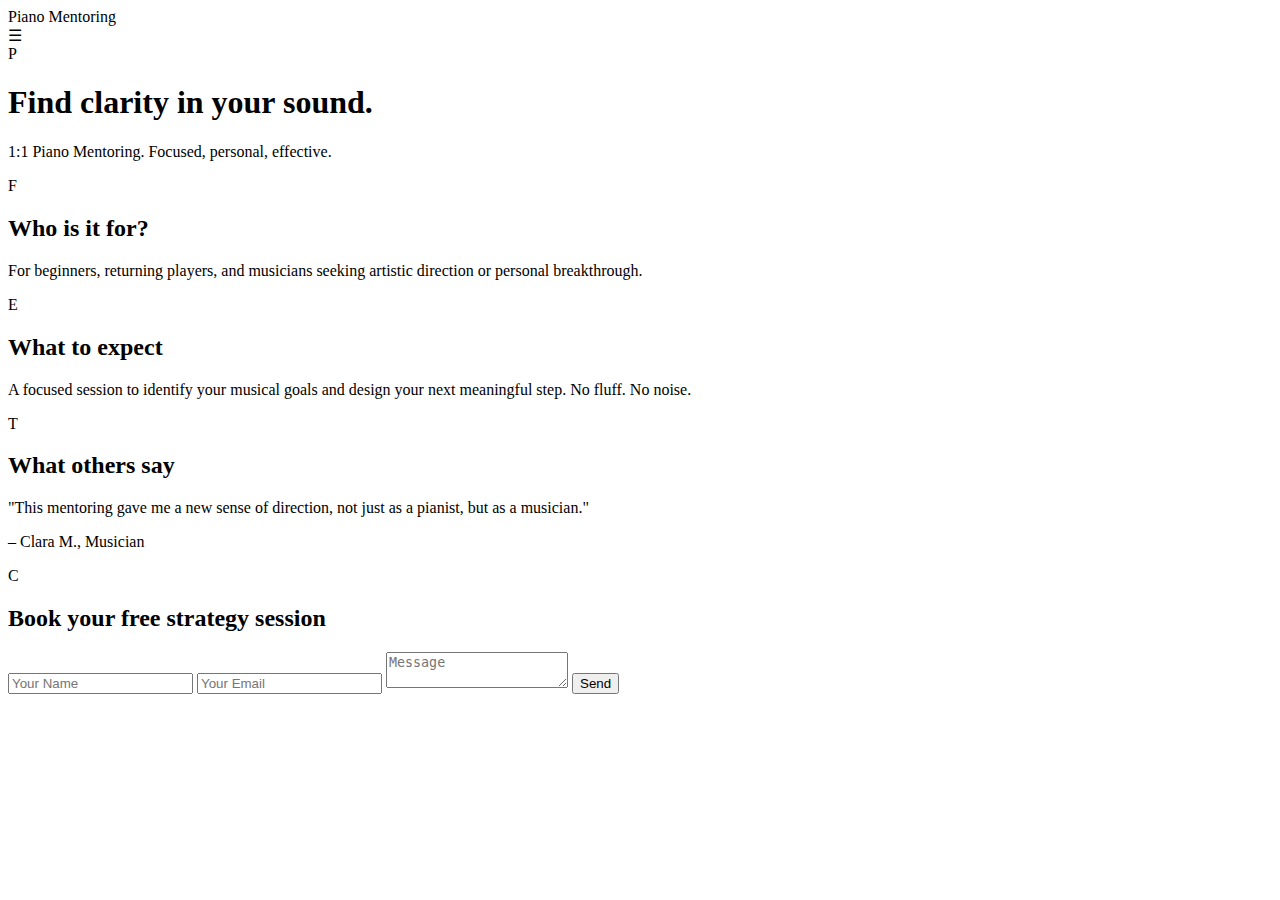
<file: index.html>
<!DOCTYPE html>
<html lang="en">
<head>
  <meta charset="UTF-8" />
  <meta name="viewport" content="width=device-width, initial-scale=1.0" />
  <title>Piano Mentoring</title>
  <link rel="stylesheet" href="style.css" />
</head>
<body>
  <header class="site-header">
    <div class="nav-container">
      <div class="nav-logo">Piano Mentoring</div>
      <div class="nav-toggle">&#9776;</div>
    </div>
  </header>

  <!-- Hero Section -->
  <section id="hero" class="section light p stack-card">
    <div class="letter-bg">P</div>
    <div class="content">
      <h1>Find clarity in your sound.</h1>
      <p>1:1 Piano Mentoring. Focused, personal, effective.</p>
    </div>
  </section>

  <!-- For whom -->
  <section id="for-whom" class="section sand f stack-card">
    <div class="letter-bg">F</div>
    <div class="content">
      <h2>Who is it for?</h2>
      <p>For beginners, returning players, and musicians seeking artistic direction or personal breakthrough.</p>
    </div>
  </section>

  <!-- What to expect -->
  <section id="expect" class="section orange e stack-card">
    <div class="letter-bg">E</div>
    <div class="content">
      <h2>What to expect</h2>
      <p>A focused session to identify your musical goals and design your next meaningful step. No fluff. No noise.</p>
    </div>
  </section>

  <!-- Testimonial -->
  <section id="testimonial" class="section dark t stack-card">
    <div class="letter-bg">T</div>
    <div class="content">
      <h2>What others say</h2>
      <p>"This mentoring gave me a new sense of direction, not just as a pianist, but as a musician."</p>
      <p class="cite">– Clara M., Musician</p>
    </div>
  </section>

  <!-- Contact / CTA -->
  <section id="contact" class="section orange c stack-card">
    <div class="letter-bg">C</div>
    <div class="content">
      <h2>Book your free strategy session</h2>
      <form name="contact" method="POST" data-netlify="true" action="/thank-you.html">
        <input type="hidden" name="form-name" value="contact" />

        <input type="text" name="name" placeholder="Your Name" required />
        <input type="email" name="email" placeholder="Your Email" required />
        <textarea name="message" placeholder="Message" required></textarea>

        <button type="submit">Send</button>
      </form>
    </div>
  </section>

  <script src="script.js"></script>
</body>
</html>
</file>
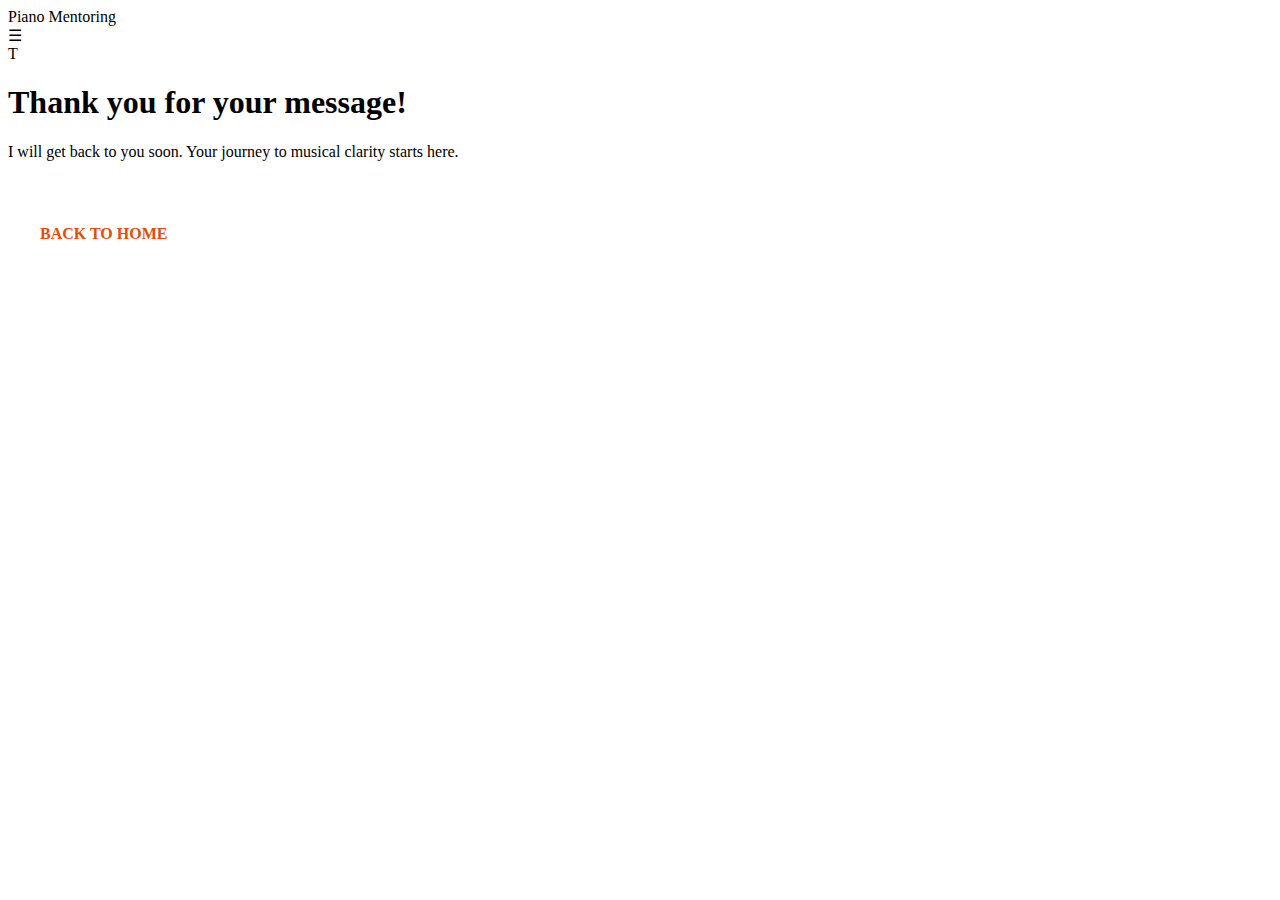
<file: thank-you.html>
<!DOCTYPE html>
<html lang="en">
<head>
  <meta charset="UTF-8" />
  <meta name="viewport" content="width=device-width, initial-scale=1.0" />
  <title>Thank You - Piano Mentoring</title>
  <link rel="stylesheet" href="style.css" />
</head>
<body>
  <header class="site-header">
    <div class="nav-container">
      <div class="nav-logo">Piano Mentoring</div>
      <div class="nav-toggle">&#9776;</div>
    </div>
  </header>

  <!-- Thank You Section -->
  <section class="section orange stack-card active">
    <div class="letter-bg">T</div>
    <div class="content">
      <h1>Thank you for your message!</h1>
      <p>I will get back to you soon. Your journey to musical clarity starts here.</p>
      <a href="index.html" style="display: inline-block; background: #fff; color: #e74c00; padding: 1rem 2rem; text-decoration: none; border-radius: 4px; font-weight: bold; text-transform: uppercase; margin-top: 2rem;">Back to Home</a>
    </div>
  </section>

  <script src="script.js"></script>
</body>
</html>
</file>
<file: style.css>
html {
  height: 100%;
  width: 100%;
}
</file>
